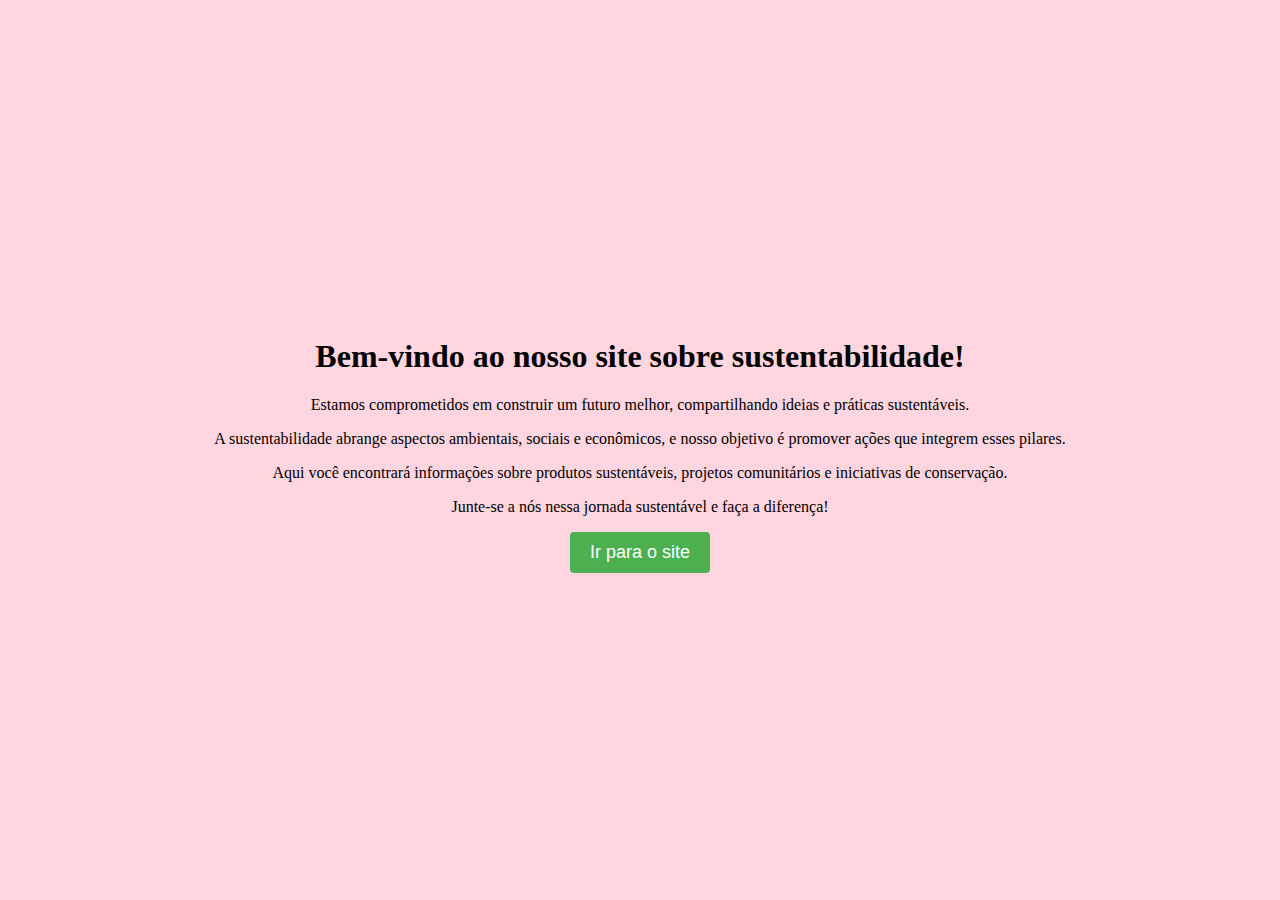
<file: index.html>
<!DOCTYPE html>
<html>
<head>
  <meta name="viewport" content="width=device-width, initial-scale=1.0">
  <link rel="stylesheet" href="style.css">
</head>
<body>
  <div class="container">
      <center>
		  <h1>Bem-vindo ao nosso site sobre sustentabilidade!</h1>
  <p>Estamos comprometidos em construir um futuro melhor, compartilhando ideias e práticas sustentáveis.</p>
  <p>A sustentabilidade abrange aspectos ambientais, sociais e econômicos, e nosso objetivo é promover ações que integrem esses pilares.</p>
  <p>Aqui você encontrará informações sobre produtos sustentáveis, projetos comunitários e iniciativas de conservação.</p>
  <p>Junte-se a nós nessa jornada sustentável e faça a diferença!</p>
      <p></p>
    <button id="startButton">Ir para o site</button>    
  </div>
  </center>
  <script src="script1.js"></script>
</body>
</html>
</file>
<file: style.css>
html, body {
  height: 100%;
  margin: 0;
  padding: 0;
}

.container {
  height: 100%;
  display: flex;
  flex-direction: column;
  justify-content: center;
  align-items: center;
}

button {
  margin-bottom: 10px;
  padding: 10px 20px;
  font-size: 18px;
  background-color: #4CAF50;
  color: #fff;
  border: none;
  border-radius: 4px;
  cursor: pointer;
}

p {
  font-size: 16px;
}
body {
  /* Estilos padrão */
}

@media screen and (max-width: 600px) {
  body {
    /* Estilos para tela pequena */
    background-color: #fff4d5;
  }
}

@media screen and (min-width: 601px) {
  body {
    /* Estilos para tela grande */
    background-color: #ffd5df;
  }
}
</file>
